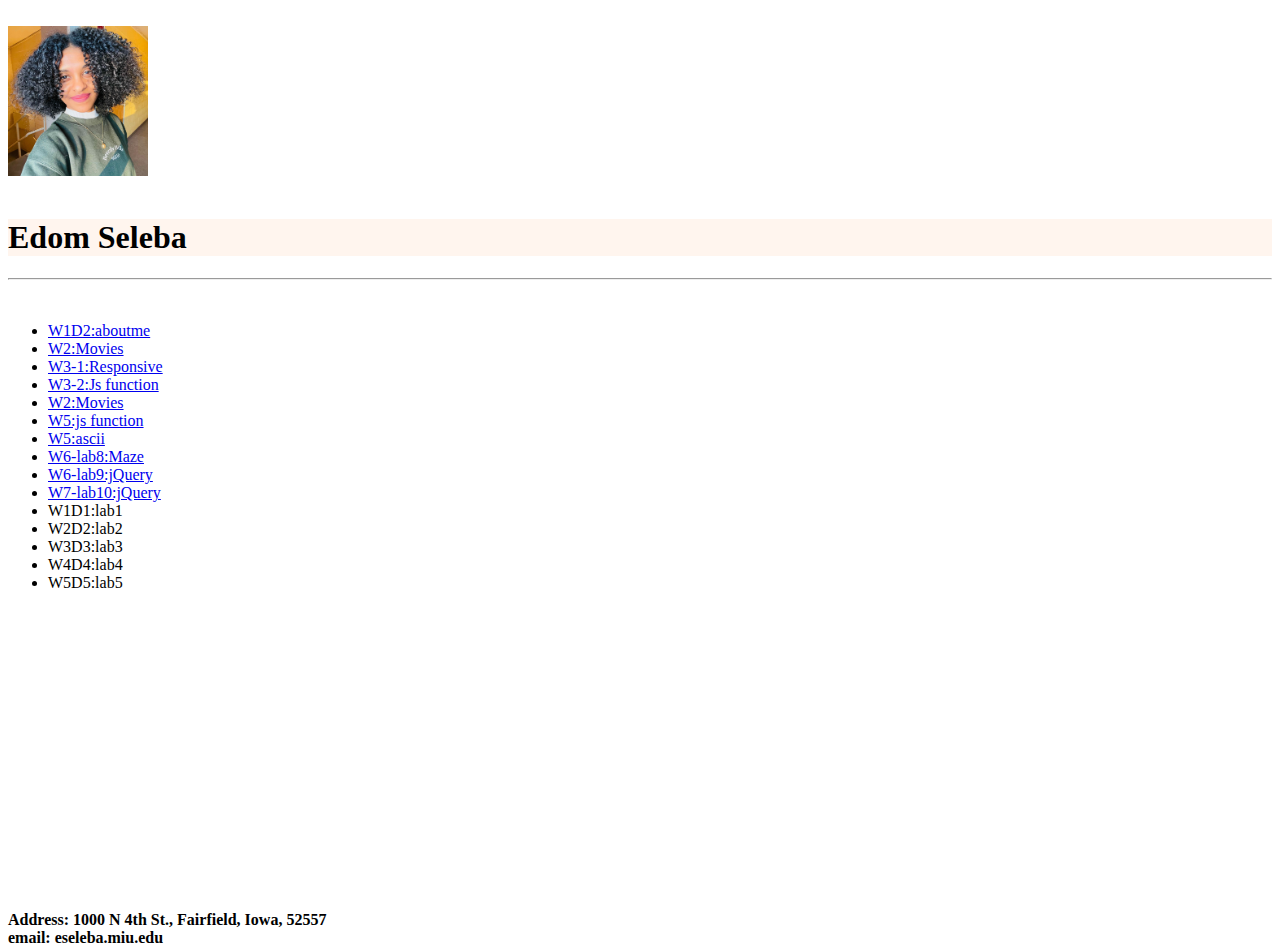
<file: index.html>
<!DOCTYPE html>
<html lang="en">
<head>
    <meta charset="UTF-8">
    <meta http-equiv="X-UA-Compatible" content="IE=edge">
    <meta name="viewport" content="width=device-width, initial-scale=1.0">
    <title>Edom T Seleba</title>
    <link rel="stylesheet" type="text/css" href="style.css">
</head>

<body>
    <br>
    <img src="img/IMG.jpeg" height="150" alt="Profile picture"/>

   <br><br>
        <h1  style="background-color:seashell;">Edom Seleba</h1>
<hr>
<br>
        <ul>
        <li><a href="aboutme.html"> W1D2:aboutme</a></li>
        <li><a href="file:///Users/edomteare/Desktop/EdiTeare.github.io/week2/index.html"> W2:Movies</a></li>
        <li><a href="file:///Users/edomteare/Desktop/EdiTeare.github.io/week3-1/index.html"> W3-1:Responsive</a></li>
        <li><a href="file:///Users/edomteare/Desktop/EdiTeare.github.io/week3-2/JsIntro.html"> W3-2:Js function</a></li>
        <li><a href="file:///Users/edomteare/Desktop/EdiTeare.github.io/lab4/scope-and-encapsulation.html"> W2:Movies</a></li>
        <li><a href="file:///Users/edomteare/Desktop/EdiTeare.github.io/Week5-lesson7/JsFunctions.html"> W5:js function</a></li>
        <li><a href="file:///Users/edomteare/Desktop/EdiTeare.github.io/Week5-lesson7/ascii.html"> W5:ascii</a></li>
        <li><a href="file:///Users/edomteare/Desktop/EdiTeare.github.io/Lab8/maze.html"> W6-lab8:Maze</a></li>
        <li><a href="file:///Users/edomteare/Desktop/EdiTeare.github.io/lab9/task.html"> W6-lab9:jQuery</a></li>
        <li><a href="file:///Users/edomteare/Desktop/EdiTeare.github.io/Lab.10/myClearScreen.html"> W7-lab10:jQuery</a></li>





        



        <li>W1D1:lab1</li>
        <li>W2D2:lab2</li>
        <li>W3D3:lab3</li>
        <li>W4D4:lab4</li>
        <li>W5D5:lab5</li>
    </ul>
    <footer>
       <h4>Address: 1000 N 4th St., Fairfield, Iowa, 52557<br>
        email: eseleba.miu.edu</h4>
    </footer>

</body>
</html>
</file>
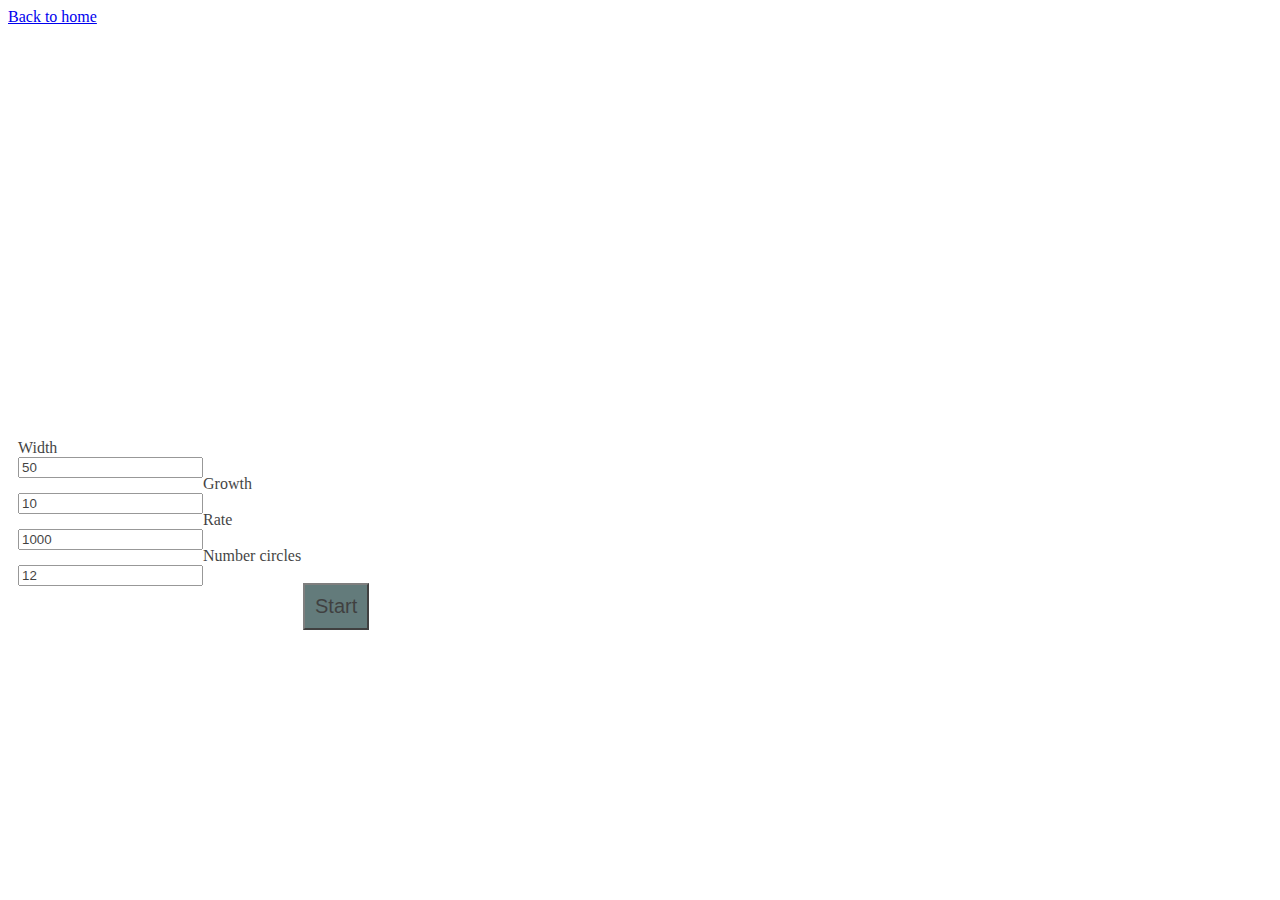
<file: Lab.10/index.html>
<!DOCTYPE html>
<html lang="en">

<head>

    <meta charset="UTF-8">
    <title>Clean Screen</title>
    <link href="myStyle.css" rel="stylesheet" />
    <script src="jquery-3.6.0.js" type="text/javascript"></script>
    <script src="script.js"></script>
</head>

<body>
    <a href="https://github.com/EdiTeare/EdiTeare.github.io">Back to home</a>
    <div id="circles">
    </div>

    <div class="controls grid-container">
        <span>
        <div><label class="itemMenu">Width </label> <br><input id="width" class="itemMain" type="number"
                value="50" /></div><br>
        <div><label class="itemMenu">Growth </label> <br><input id="growth" class="itemMain" type="number"
                value="10" /></div><br>
        <div><label class="itemMenu">Rate </label> <br><input id="rate" class="itemMain" type="number" value="1000" />
        </div><br>
        <div><label class="itemMenu">Number circles </label><br> <input id="circlesNumber" class="itemMain"
                type="number" value="12" /></div><br>

        <div>
            <span><button id="startBtn" class="start">Start</button></span>
        </div>
        </span>
    </div>

</body>

</html>
</file>
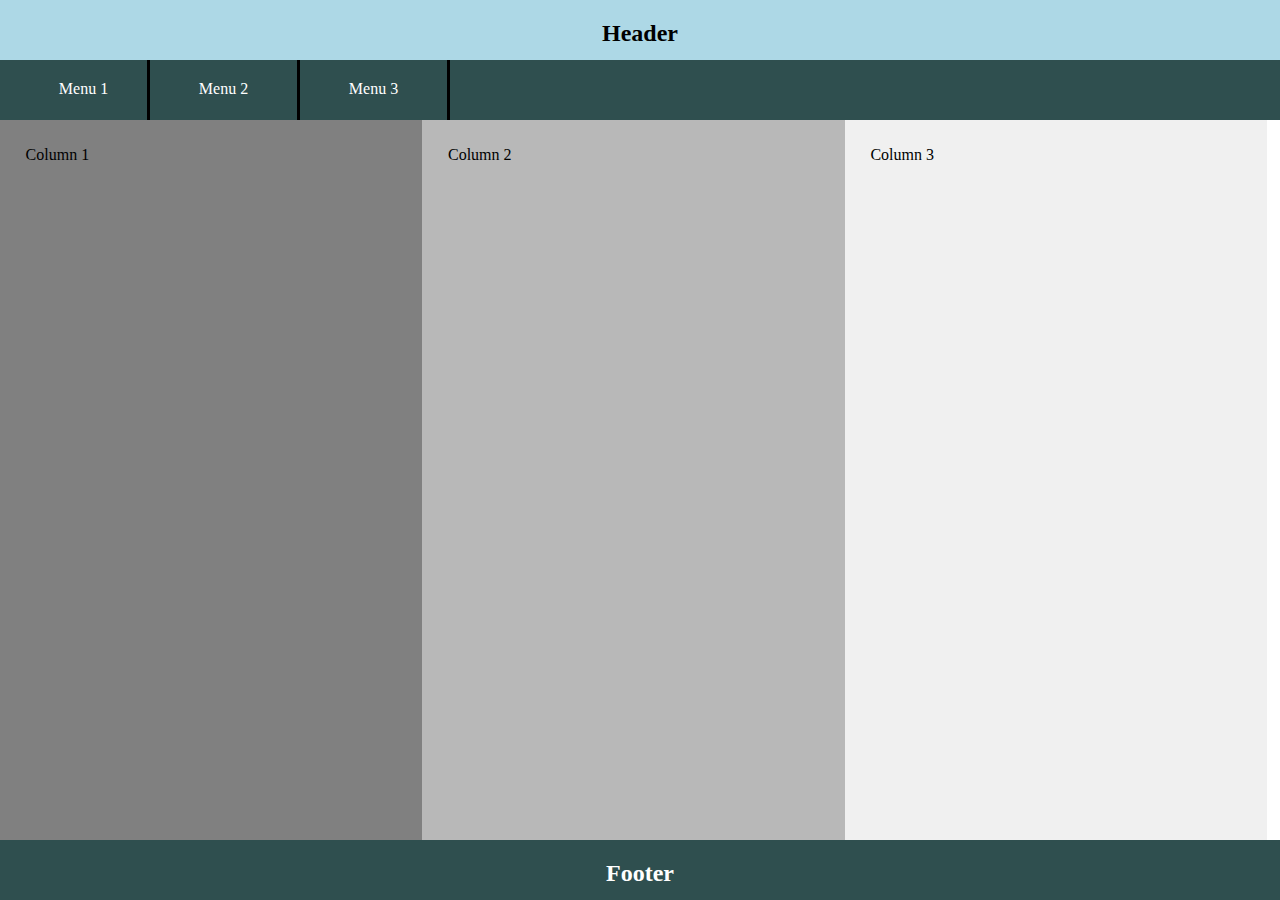
<file: week3-1/index.html>
<!DOCTYPE html>
<html lang="en">
<head>
    <meta charset="UTF-8">
    <meta http-equiv="X-UA-Compatible" content="IE=edge">
    <meta name="viewport" content="width=device-width, initial-scale=1.0">
    <title>lab3</title>
    <link href="myStyle.css" rel="stylesheet">

</head>
<body>
    <div class="grid-container">
        <div class=" item item-header">
            <h2 class="text">Header</h2>
        </div>
        <div class="item item-menu">
            <div class="flex-box">
                <div class="flex-item item-1">Menu 1</div>
                <div class="flex-item item-2">Menu 2</div>
                <div class="flex-item item-3">Menu 3</div>
            </div>
        </div>
        <div class="item item-col">
            <div class="col col-1">Column 1</div>
            <div class="col col-2">Column 2</div>
            <div class="col col-3">Column 3</div>
        </div>
        <div class="item item-footer">
            <h2>Footer</h2>
        </div>
    </div>
</body>
</html>
</file>
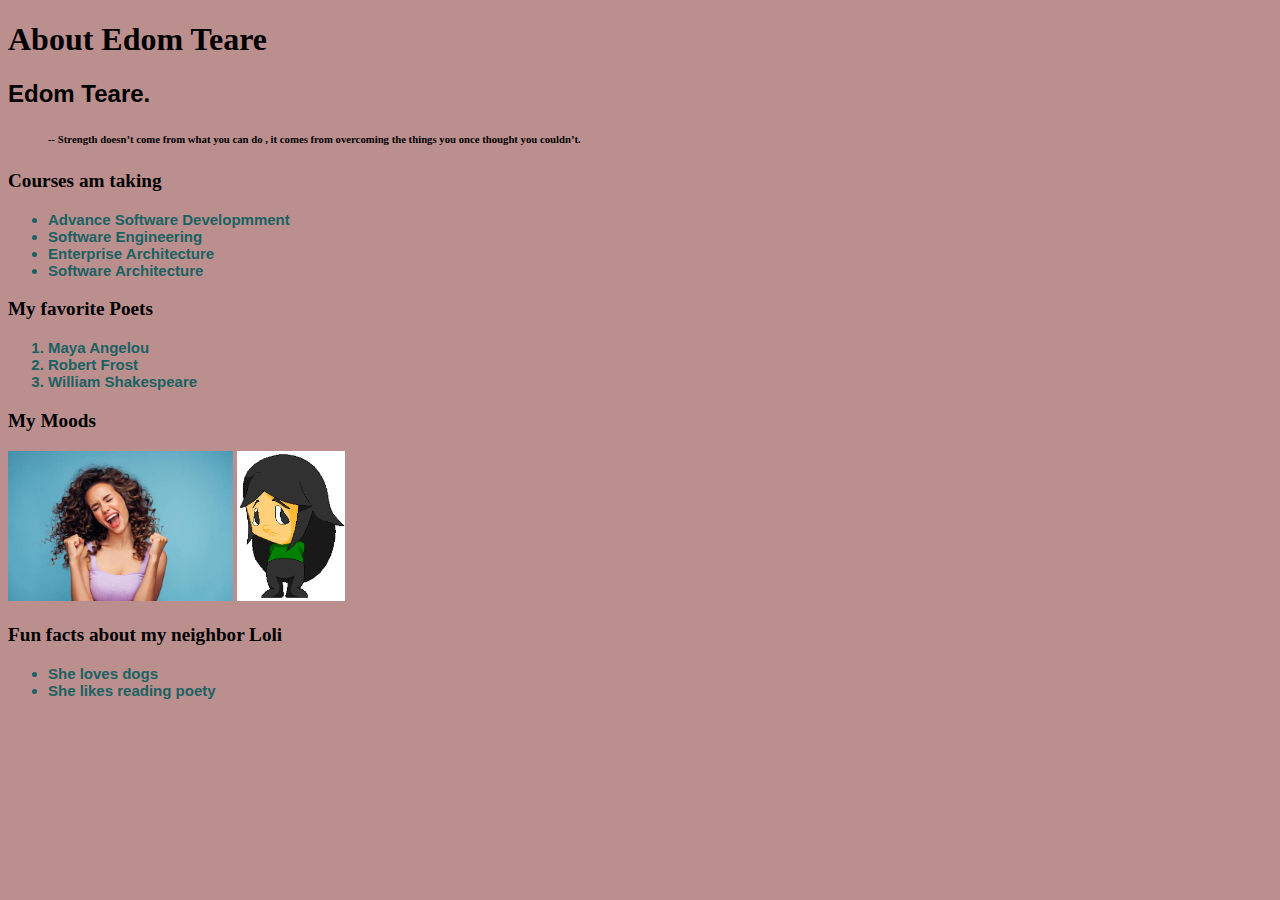
<file: aboutme.html>
<!DOCTYPE html>
<html lang="en">
<head>
    <meta charset="UTF-8">
    <meta http-equiv="X-UA-Compatible" content="IE=edge">
    <meta name="viewport" content="width=device-width, initial-scale=1.0">
    <title>aboutme</title>
    <link rel="stylesheet" type="text/css" href="styleme.css">

</head>
<body>
    <h1>About Edom Teare</h1>
    <h2>Edom Teare. </h2>
    <blockquote>
        <h6 class="motto">-- Strength doesn’t come from what you can do , it comes from overcoming the things you once thought you couldn’t.</h6>
    </blockquote>
    <p>Courses am taking</p>
    <ul id="course">
        <li>Advance Software Developmment</li>
        <li>Software Engineering</li>
        <li>Enterprise Architecture</li>
        <li>Software Architecture</li>
    </ul>
    <p>My favorite Poets</p>
    <ol id="movies">
        <li>Maya Angelou</li>
        <li>Robert Frost</li>
        <li>William Shakespeare</li>
    </ol>
    <p>My Moods</p>
    <img src="img/excited.jpeg" height="150" alt="Exited face"/>
    <img src="img/sad.jpeg" height="150" alt="Sad face"/>
    <p>Fun facts about my neighbor Loli</p>
    <ul id="fun">
        <li>She loves dogs</li>
        <li>She likes reading poety </li>
    </ul>
</body>
</html>
</file>
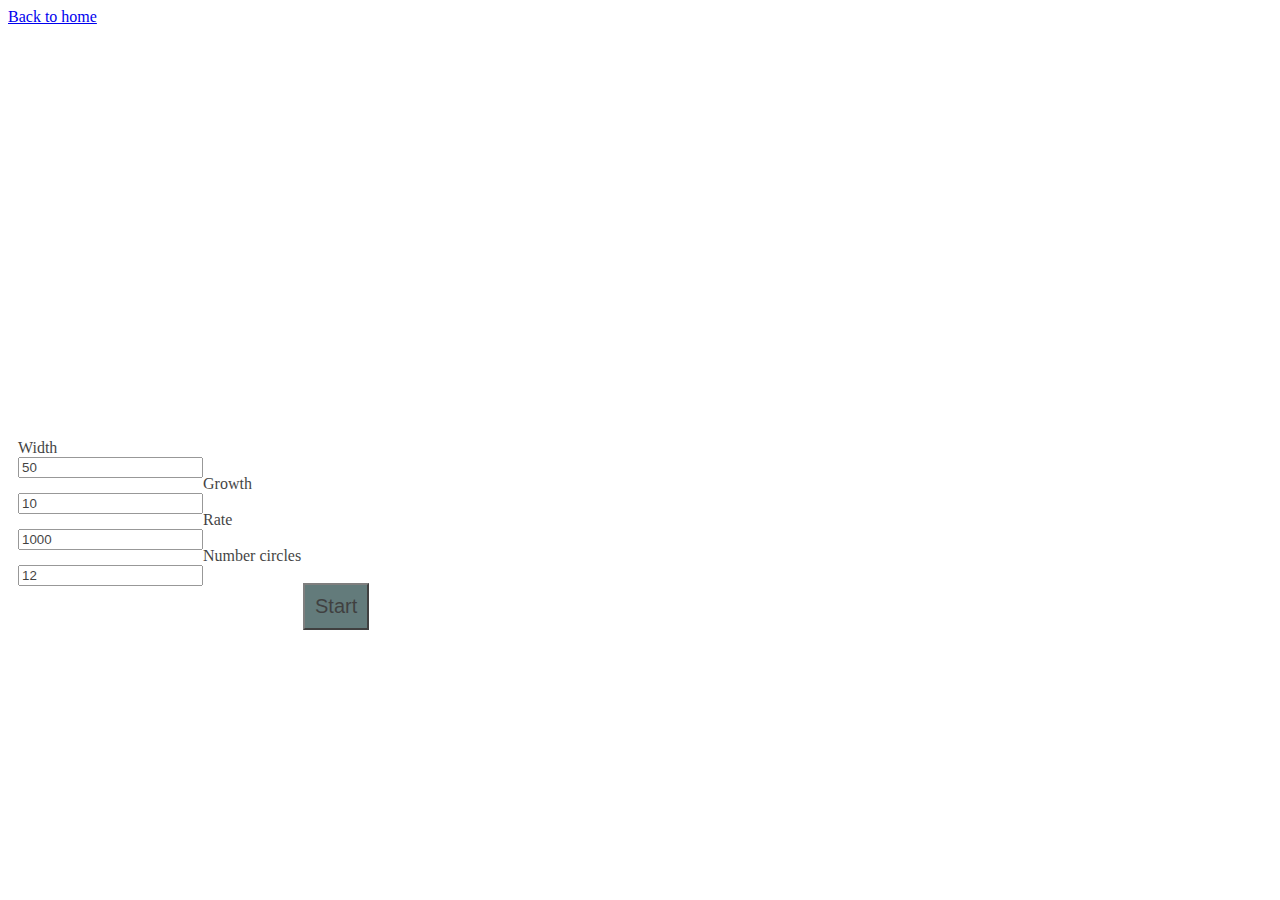
<file: Lab.10/myClearScreen.html>
<!DOCTYPE html>
<html lang="en">

<head>

    <meta charset="UTF-8">
    <title>Clean Screen</title>
    <link href="circle.css" rel="stylesheet" />
    <script src="events.js" type="text/javascript"></script>
    <script src="myClearScreen.html"></script>
</head>

<body>
    <a href="https://github.com/EdiTeare/EdiTeare.github.io">Back to home</a>
    <div id="circles">
    </div>

    <div class="controls grid-container">
        <span>
        <div><label class="itemMenu">Width </label> <br><input id="width" class="itemMain" type="number"
                value="50" /></div><br>
        <div><label class="itemMenu">Growth </label> <br><input id="growth" class="itemMain" type="number"
                value="10" /></div><br>
        <div><label class="itemMenu">Rate </label> <br><input id="rate" class="itemMain" type="number" value="1000" />
        </div><br>
        <div><label class="itemMenu">Number circles </label><br> <input id="circlesNumber" class="itemMain"
                type="number" value="12" /></div><br>

        <div>
            <span><button id="startBtn" class="start">Start</button></span>
        </div>
        </span>
    </div>

</body>

</html>
</file>
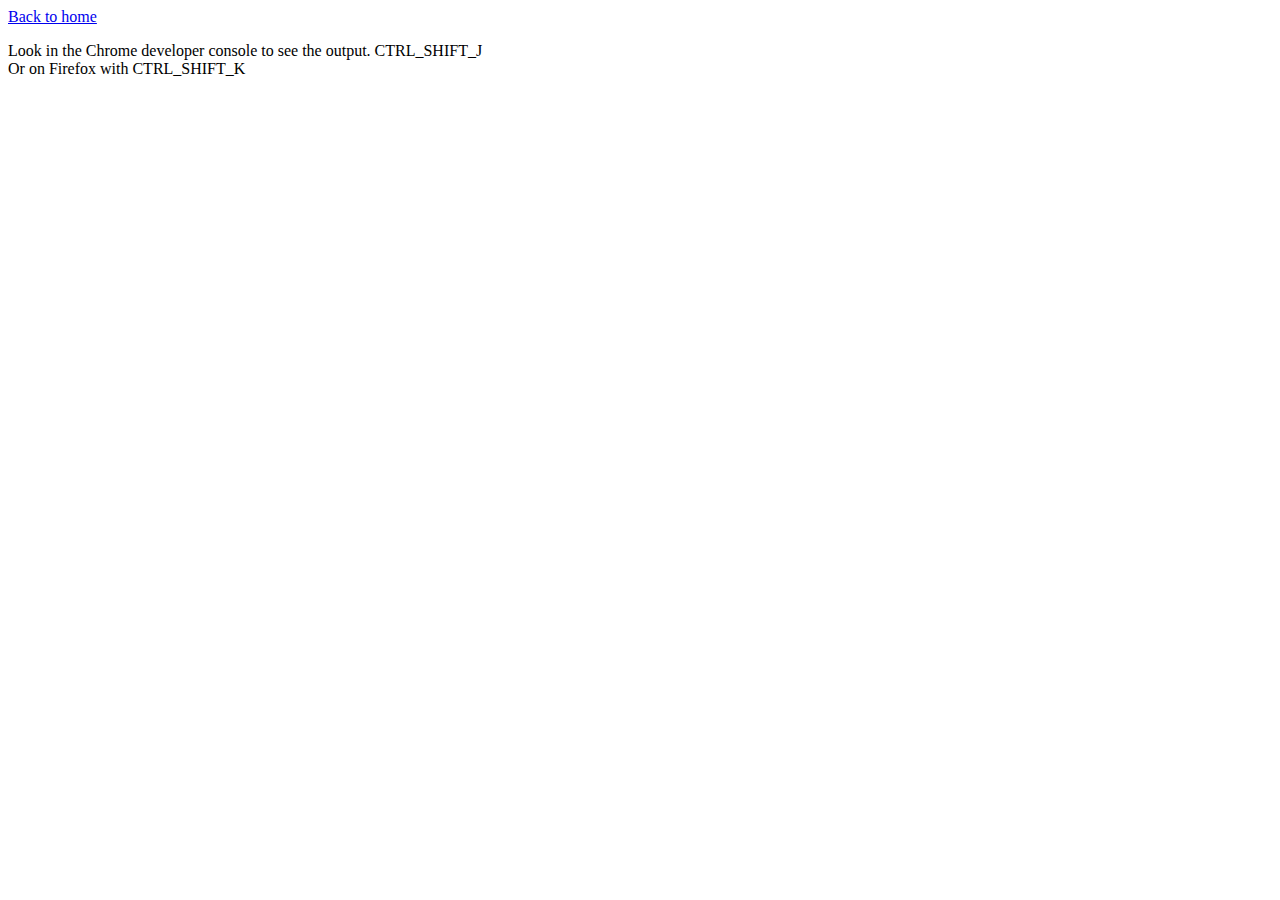
<file: lab4/scope-and-encapsulation.html>
<!DOCTYPE html>
<html lang="en">
  <head>
    <meta charset="UTF-8" />
    <title>Scope and Encapsulation</title>
    <script>
      // --- Exercise 1 start ---
      function buildArray(words) {
        return words.split(" ");
      }

      Object.defineProperty(String.prototype, "filter", {
        value: function (bannedWords) {
          const givenWords = buildArray(this);
          bannedWords.forEach((word) => {
            const index = givenWords.indexOf(word);
            if (index > -1) {
              // only splice array when item is found
              givenWords.splice(index, 1); // 2nd parameter means remove one item only
            }
          });
          return givenWords.join(" ");
        },
      });
      console.log("Printing out the result of string filter ... ");
      console.log("This house is not nice".filter(["not"]));
      // --- Exercise 1 end ---

      // --- Exercise 2 start ---
      function bubbleSort(arr) {
        console.log("Before sorting --- ", arr);
        for (var i = 0; i < arr.length; i++) {
          // Last i elements are already in place
          for (var j = 0; j < arr.length - i - 1; j++) {
            // Checking if the item at present iteration
            // is greater than the next iteration
            if (arr[j] > arr[j + 1]) {
              // If the condition is true then swap them
              var temp = arr[j];
              arr[j] = arr[j + 1];
              arr[j + 1] = temp;
            }
          }
        }
        // Print the sorted array
        console.log("After bubble sort --- ",arr);
      }

      // This is an unsorted array
      var arr1 = [63, 24, 35, 86, 4, 7, 95, 79];
      var arr2 = [6, 4, 0, 3, -2, 1];
      console.log("Printing out the result of bubble sort ... ");
      bubbleSort(arr1)
      bubbleSort(arr2);
      // --- Exercise 2 end ---



      // --- Exercise 3 start ---
      class Person {
        constructor(name) {
          this.name = name;
        }

        teach(subject) {
          console.log(this.name + " is now teaching " + subject);
        }
      }

      const person = {
        setName: function (name) {
          this.name = name;
        },
        teach: function (subject) {
          console.log(this.name + " is now teaching " + subject);
        },
      };

      console.log(
        "Printing out the result of Teacher object with constructor ... "
      );
      const teacherOne = new Person("Edom Seleba");
      teacherOne.teach("Web Application Programming.");

      console.log(
        "Printing out the result of Teacher object with no constructor ... "
      );
      const teacherTwo = Object.create(person);
      teacherTwo.setName("Matt Damon");
      teacherTwo.teach("Software Engineering");

      class NewPerson {
        constructor(name, age) {
          this.name = name;
          this.age = age;
        }

        greeting() {
          console.log(
            "Greetings, my name is " +
              this.name +
              " and I am " +
              this.age +
              " years old"
          );
        }

        salute() {
          console.log(
            "Good morning!, and in case I dont see you, good afternoon, good evening and good night!"
          );
        }
      }

      class Student extends Person {
        constructor(name, age, major) {
          super(name, age);
          this.major = major;
        }

        greeting() {
          console.log(
            "Hey, my name is " + this.name + " and I am studying " + this.major
          );
        }
      }

      class Professor extends Person {
        constructor(name, age, department) {
          super(name, age);
          this.department = department;
        }

        salute() {
          console.log(
            "Good day, my name is " +
              this.name +
              " and I am in the " +
              this.department +
              " department."
          );
        }
      }

      const personObj = new NewPerson("Ben", 24);
      const studentObj = new Student("Donald", 30, "Computer Science");
      const proffessorObj = new Professor("Albert", 80, "IT");

      console.log(
        "Printing out the result of Person object with constructor ... "
      );
      personObj.greeting();
      personObj.salute();

      console.log(
        "Printing out the result of Student object with constructor ... "
      );
      studentObj.greeting();

      console.log(
        "Printing out the result of Professor object with constructor... "
      );
      proffessorObj.salute();
      // --- Exercise 3 end ---

      // --- Exercise 4 start ---
      const personTwo = {
        setName: function (name) {
          this.name = name;
        },
        setAge: function (age) {
          this.age = age;
        },
        greeting: function () {
          console.log(
            "Greetings, my name is " +
              this.name +
              " and I am " +
              this.age +
              " years old"
          );
        },
        salute: function () {
          console.log(
            "Good morning!, and in case I dont see you, good afternoon, good evening and good night!"
          );
        },
      };

      const studentTwo = {
        __proto__: personTwo,
        setMajor: function (major) {
          this.major = major;
        },
        greeting: function () {
          console.log(
            "Hey, my name is " + this.name + " and I am studying " + this.major
          );
        },
      };

      const professorTwo = {
        __proto__: personTwo,
        setDepartment: function (department) {
          this.department = department;
        },
        salute: function () {
          console.log(
            "Good day, my name is " +
              this.name +
              " and I am in the " +
              this.department +
              " department."
          );
        },
      };
      console.log(
        "Printing out the result of PersonTwo object with no constructor ... "
      );
      const person2 = Object.create(personTwo);
      person2.setName("Person Two");
      person2.setAge(30);
      person2.greeting();
      person2.salute();

      console.log(
        "Printing out the result of StudentTwo object with no constructor ... "
      );
      student2 = Object.create(studentTwo);
      student2.setName("Student Two");
      student2.setAge(22);
      student2.setMajor("Marketing");
      student2.greeting();

      console.log(
        "Printing out the result of ProfessorTwo object with no constructor ... "
      );
      professor2 = Object.create(professorTwo);
      professor2.setName("Professor Two");
      professor2.setAge(76);
      professor2.setDepartment("Social Science");
      professor2.salute();
      // --- Exercise 4 end ---
    </script>
  </head>

  <body>
    <a href="https://github.com/EdiTeare/EdiTeare.github.io">Back to home</a>
    <p>
      Look in the Chrome developer console to see the output. CTRL_SHIFT_J
      <br />
      Or on Firefox with CTRL_SHIFT_K
    </p>
  </body>
</html>
</file>
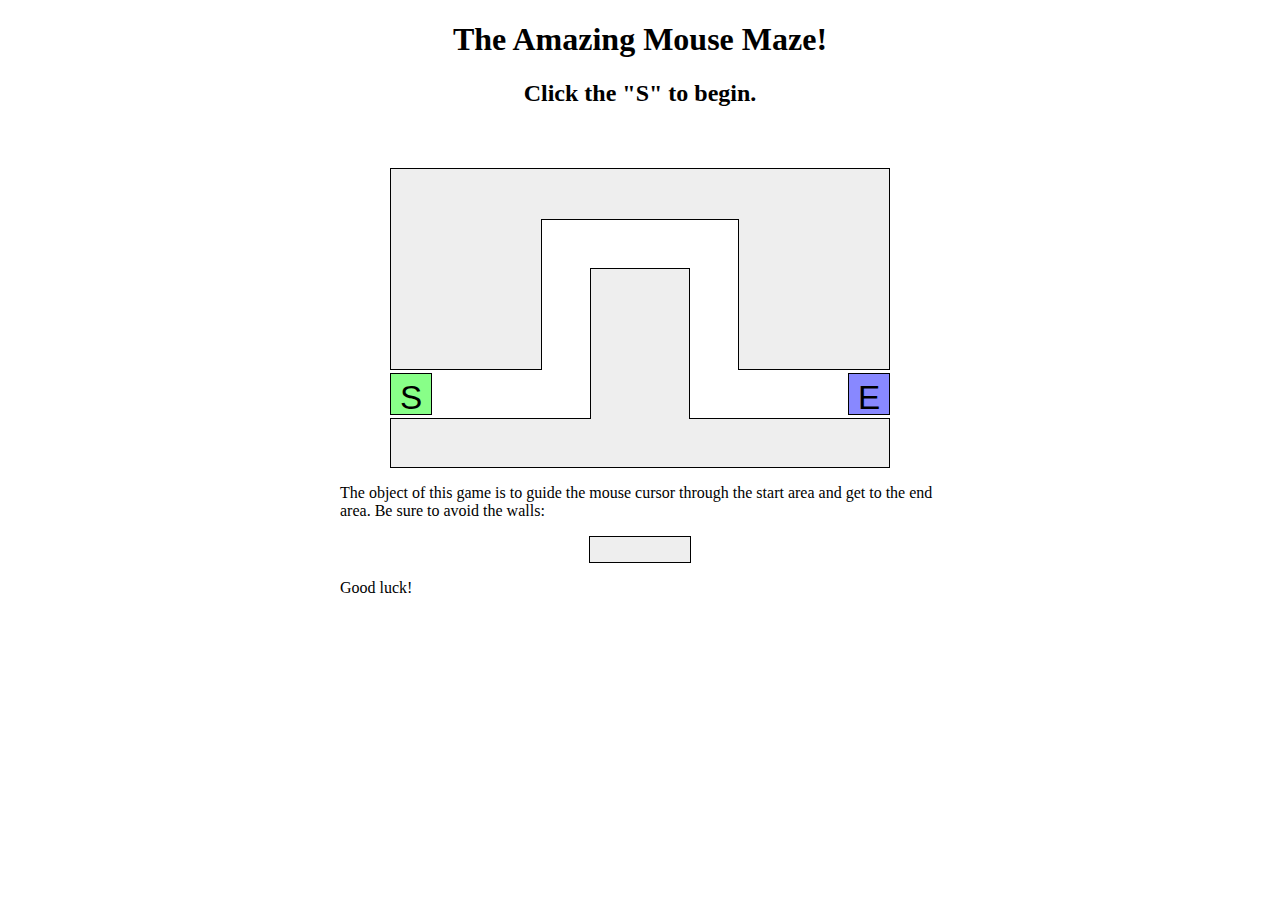
<file: Lab8/maze.html>
<!DOCTYPE html>
<html>
	<!--
	CSE 190 M Lab 7 HTML file
	You should download this file for your lab, but you should not edit its contents.
	-->

	<head>
		<title>Maze!</title>
		
		<!-- provided files; do not modify -->
		<link href="maze.css" type="text/css" rel="stylesheet" />
		<script src="https://ajax.googleapis.com/ajax/libs/jquery/1.7.2/jquery.min.js" type="text/javascript"></script>
		
		<!-- your code -->
		<script src="maze.js" type="text/javascript"></script>
	</head>

	<body>
		<h1>The Amazing Mouse Maze!</h1>
		<h2 id="status">Click the "S" to begin.</h2>
		<h3 id="status_msg">MESSAGE</h3>
		
		<!-- This part of the page represents the maze -->
		<div id="maze">
			<div id="start">S</div>
			<div class="boundary" id="boundary1"></div>
			<div class="boundary"></div>
			<div class="boundary"></div>
			<div class="boundary"></div>
			<div class="boundary"></div>
			<div id="end">E</div>
		</div>
		
		<p>
			The object of this game is to guide the mouse cursor through the start area and get to the end area.  Be sure to avoid the walls:
		</p>
		
		<div class="boundary example"></div>
		
		<p>
			Good luck!
		</p>
	</body>
</html>
</file>
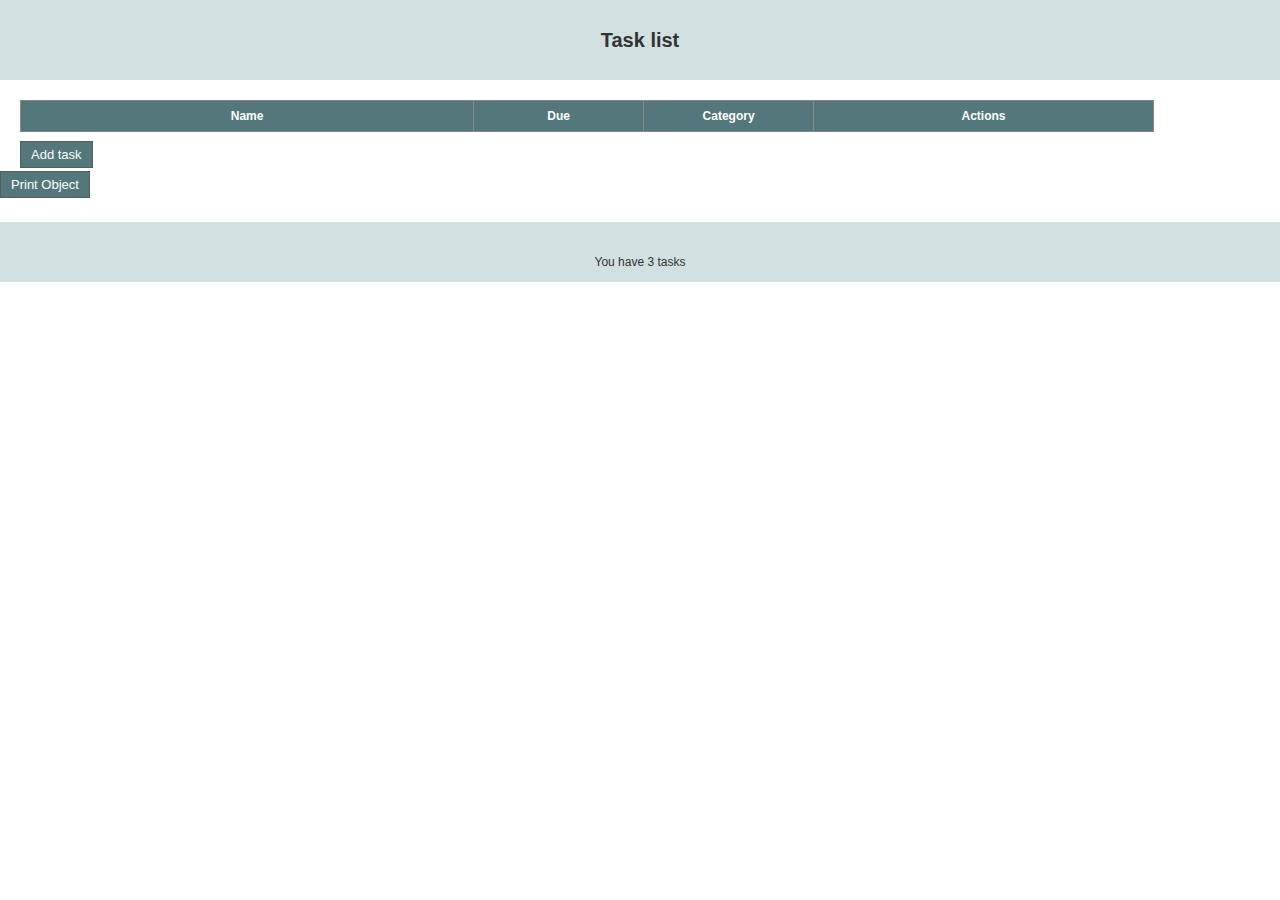
<file: lab9/task.html>
<!DOCTYPE html>
<html lang="en">
  <head>
    <meta charset="utf-8" />
    <title>Task list</title>
    <link
      rel="stylesheet"
      type="text/css"
      href="tasks.css"
      media="screen"
    />
    <script src="jquery-3.6.0.js"></script>
    <script src="jquery-tmpl.js"></script>
  </head>
  <body>
    <header>
      <span>Task list</span>
    </header>
    <main>
      <section id="taskCreation" class="not">
        <form>
          <div>
            <label>Task</label>
            <input
              type="text"
              required="required"
              name="task"
              class="large"
              placeholder="Breakfast at Tiffanys"
            />
          </div>
          <div>
            <label>Required by</label>
            <input type="date" required="required" name="requiredBy" />
          </div>
          <div>
            <label>Category</label>
            <select name="category">
              <option value="Personal">Personal</option>
              <option value="Work">Work</option>
            </select>
          </div>
          <nav>
            <a href="#" id="saveTask">Save task</a>
            <a href="#">Clear task</a>
          </nav>
        </form>
      </section>
      <section>
        <table id="tblTasks">
          <colgroup>
            <col width="40%" />
            <col width="15%" />
            <col width="15%" />
            <col width="30%" />
          </colgroup>
          <thead>
            <tr>
              <th>Name</th>
              <th>Due</th>
              <th>Category</th>
              <th>Actions</th>
            </tr>
          </thead>
          <tbody></tbody>
        </table>
        <nav>
          <a href="#" id="btnAddTask">Add task</a>
        </nav>
      </section>
    </main>
    <nav>
        <a href="#" id="printObject">Print Object</a>
      </nav>
    </section>
    <footer>You have 3 tasks</footer>
  </body>
  <script>
    $(document).ready(function () {
      $('[required="required"]')
        .prev("label")
        .append("<span>*</span>")
        .children("span")
        .addClass("required");
      $("tbody tr:even").addClass("even");
      $("#btnAddTask").click(function (evt) {
        evt.preventDefault();
        $("#taskCreation").removeClass("not");
      });

      $("#printObject").click({param1: "Hello", param2: "World"}, function(evt){
        evt.preventDefault();
        console.log( JSON.stringify(evt.data));
      });

      $("tbody tr").click(function (evt) {
        $(evt.target)
          .closest("td")
          .siblings()
          .andSelf()
          .toggleClass("rowHighlight");
      });
      $("#tblTasks tbody").on("click", ".deleteRow", function (evt) {
        evt.preventDefault();
        $(evt.target).parents("tr").remove();
      });
      $("#saveTask").click(function (evt) {
        evt.preventDefault();
        var task = $("form").toObject();
        $("#taskRow").tmpl(task).appendTo($("#tblTasks tbody"));
      });
    });
    (function ($) {
      $.fn.extend({
        toObject: function () {
          var result = {};
          $.map(this.serializeArray(), function (v,i) {
            result[v.name] = v.value;
          });

          return result;
        },
        fromObject: function (obj) {
          $.each(this.find(":input"), function (i, v) {
            var name = $(v).attr("name");
            if (obj[name]) {
              $(v).val(obj[name]);
            } else {
              $(v).val("");
            }
          });
        },
      });
    })(jQuery);
  </script>
  <script id="taskRow" type="text/x-jQuery-tmpl">
    <tr>
    <td>${task}</td>
    <td><time datetime="${requiredBy}"> ${requiredBy}</time></td>
    <td>${category}</td>
    <td>
    <nav>
    <a href="#">Edit</a>
    <a href="#">Complete</a>
    <a href="#" class="deleteRow">Delete</a>
    </nav>
    </td>
    </tr>
  </script>
</html>
</file>
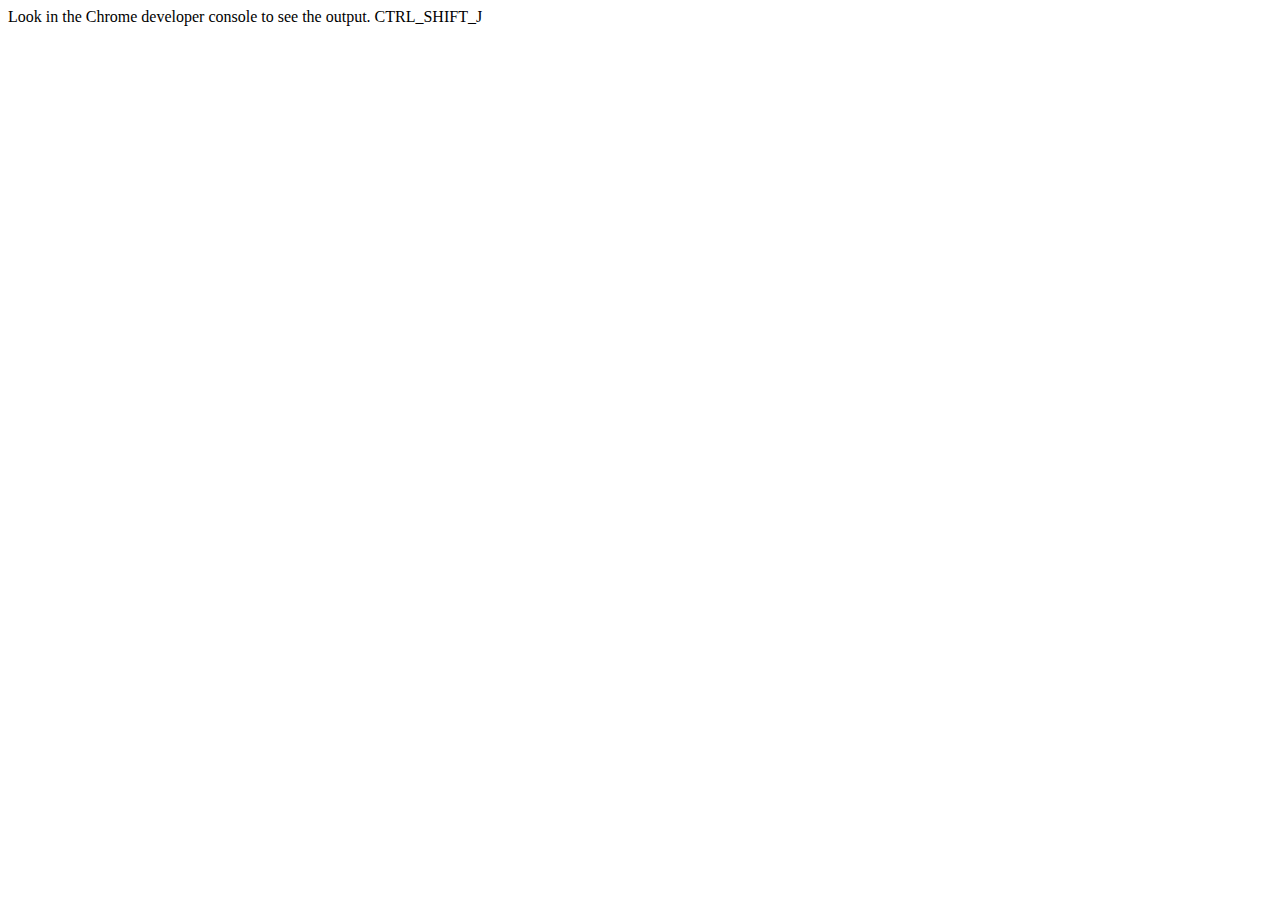
<file: week3-2/JsIntro.html>
<!DOCTYPE html>
<html lang="en">
  <head>
    <meta charset="UTF-8" />
    <title>Js Functions</title>
    <script>
      /* runs test to see if expected argument is === to value returned by argument */
      function myFunctionTest(expected, found) {
        return expected === found
          ? "TEST SUCCEEDED"
          : "TEST FAILED.  Expected " + expected + " found " + found;
      }

      /* runs test to see if expected argument is === to value returned by argument */
      function myFunctionTestArrayEquality(expected, found) {
        return JSON.stringify(expected) === JSON.stringify(found)
          ? "TEST SUCCEEDED"
          : "TEST FAILED.  Expected " + expected + " found " + found;
      }

      /* max returns the maximum of 2 arguments */
      function max(a, b) {
        return a > b ? a : b;
      }
      console.log(
        "Expected output of max(20,10) is 20  " +
          myFunctionTest(20, max(20, 10))
      );

      /* max3 takes 3 numbers as arguments and returns the largest */
      function maxOfThree(a, b, c) {
        return max(max(a, b), c);
      }

      console.log(
        "Expected output of maxOfThree(5,4,44) is 44  " +
          myFunctionTest(44, maxOfThree(5, 4, 44))
      );
      console.log(
        "Expected output of maxOfThree(55,4,44) is 55  " +
          myFunctionTest(55, maxOfThree(55, 4, 44))
      );

      console.log(
        "Expected output of maxOfThree(55,4,44) is 55  " +
          myFunctionTest(55, maxOfThree(55, 4, 44))
      );

      function isVowel(char) {
        let vowel = "a e i o u";
        return vowel.includes(char);
      }

      console.log(
        'Excepted out of isVowel("a") is true ' +
          myFunctionTest(true, isVowel("a"))
      );
      console.log(
        'Excepted out of isVowel("b") is false ' +
          myFunctionTest(false, isVowel("b"))
      );

      function sum(num) {
        sum = 0;
        for (let i = 0; i < num.length; ++i) {
          sum += num[i];
        }
        return sum;
      }

      function multiply(num) {
        mult = 1;
        for (let i = 0; i < num.length; ++i) {
          mult *= num[i];
        }
        return mult;
      }

      console.log(
        "Excepted out of sum([1, 2, 3, 4]) is 10 " +
          myFunctionTest(10, sum([1, 2, 3, 4]))
      );
      console.log(
        "Excepted out of multiply([1, 2, 3, 4]) is 24 " +
          myFunctionTest(24, multiply([1, 2, 3, 4]))
      );

      function reverse(str) {
        reverseStr = "";
        for (let i = str.length - 1; i >= 0; --i) {
          reverseStr += str.charAt(i);
        }

        return reverseStr;
      }

      console.log(
        'Excepted out of reverse("daniel") is leinad ' +
          myFunctionTest("leinad", reverse("daniel"))
      );

      function findLongestWord(words) {
        longestWord = 0;
        const myArr = words.split(" ");
        for (let i = 0; i < myArr.length; ++i) {
          if (longestWord < myArr[i].length) longestWord = myArr[i].length;
        }
        return longestWord;
      }

      console.log(
        'Excepted out of findLongestWord("returns the length of the longest one") is 7 ' +
          myFunctionTest(
            7,
            findLongestWord("returns the length of the longest one")
          )
      );

      function filterLongWords(words, wordLength) {
        let longestWords = [];
        for (let i = 0; i < words.length; ++i) {
          if (words[i].length > wordLength) {
            longestWords.push(words[i]);
          }
        }
        return longestWords;
      }

      console.log(
        'Excepted out of filterLongWords(["returns", "the", "length", "of", "the", "longest", "one"]) is ["returns", "longest"] ' +
          myFunctionTestArrayEquality(
            ["returns", "longest"],
            filterLongWords(
              ["returns", "the", "length", "of", "the", "longest", "one"],
              6
            )
          )
      );

      const a = [1, 3, 5, 3, 3];

      const b = a.map((e) => e * 10);
      console.log("a) Multiply each element by 10");
      console.log(b);

      const c = a.filter((e) => e === 3);
      console.log("b) Return array with all elements equal to 3");
      console.log(c);

      const d = a.reduce((e1, e2) => e1 + e2);
      console.log("c) Return the product of all elements");
      console.log(d);

      function shortest(a, b, c) {
        let short = a;
        if (b.length < short.length) {
          short = b;
        }
        if (c.length < short.length) {
          short = c;
        }
        return short;
      }

      console.log(shortest("hello", "z", "bye"));
    </script>
  </head>

  <body>
    Look in the Chrome developer console to see the output. CTRL_SHIFT_J 
  </body>
</html>
</file>
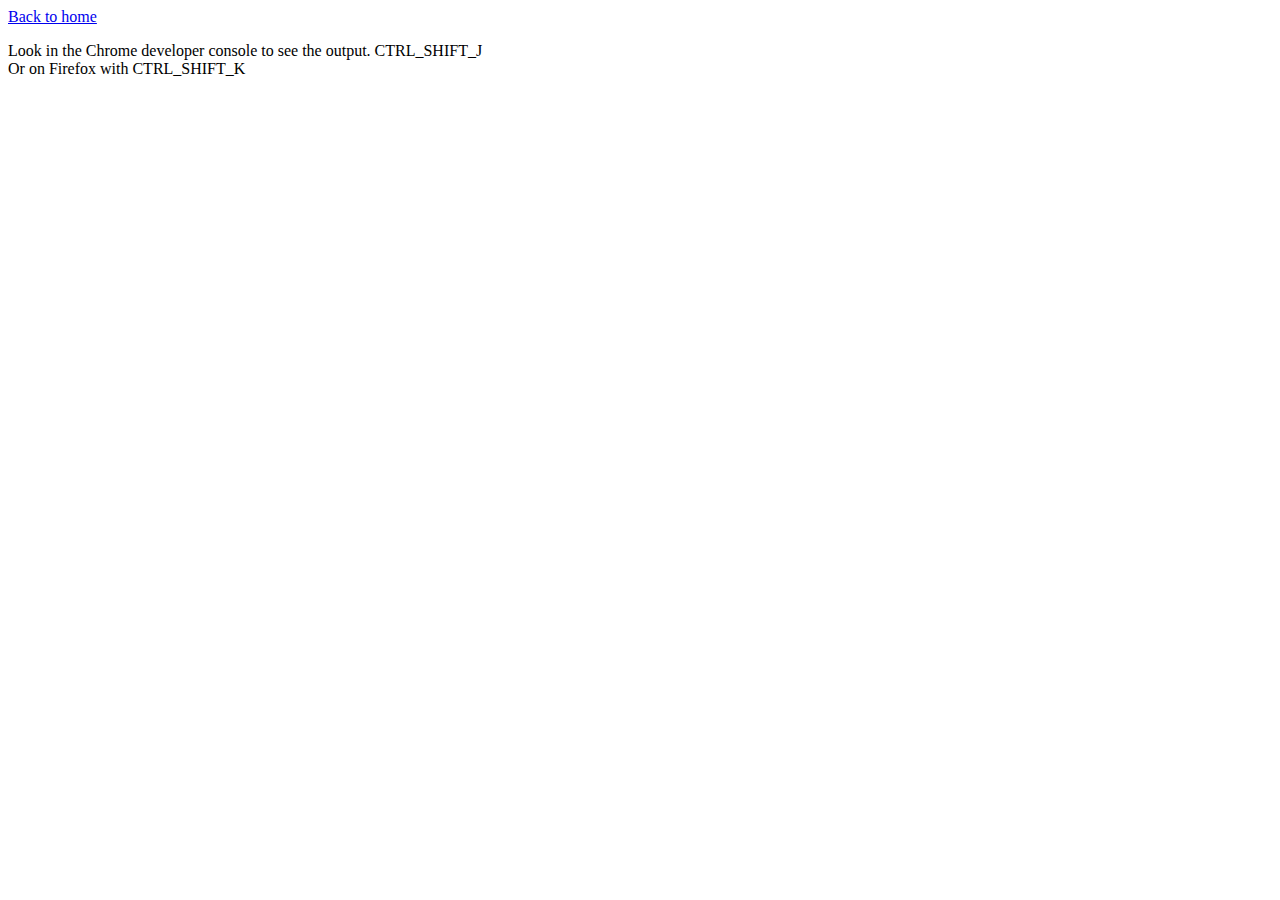
<file: Week5-lesson7/JsFunctions.html>
<!DOCTYPE html>
<html lang="en">
  <head>
    <meta charset="UTF-8" />
    <title>Js Functions</title>
    <script>
      /* runs test to see if expected argument is === to value returned by argument */
      function myFunctionTest(expected, found) {
        return expected === found
          ? "TEST SUCCEEDED."
          : "TEST FAILED.  Expected " + expected + " found " + found;
      }

      function myFunctionTestForLongWords(expected, found) {
        result = false;
        if(expected.length !== found.length){
            return "TEST FAILED.  Expected Number of Elements " + expected.length + " found " + found.length;
        }else{
            for(let i=0; i<expected.length; i++){
                if(expected[i] !== found[i]){
                    return "TEST FAILED.  Expected Element " + expected[i] + " found " + found[i];
                }
            }
            return "TEST SUCCEEDED.";
        }
      }

      function sum(num) {
        const initialValue = 0;
        return num.reduce(
          (previousValue, currentValue) => previousValue + currentValue,
          initialValue
        );
      }

      function multiply(num) {
        const initialValue = 1;
        return num.reduce(
          (previousValue, currentValue) => previousValue * currentValue,
          initialValue
        );
      }

      console.log(
        "Excepted out of sum([1, 2, 3, 4]) is 10 " +
          myFunctionTest(10, sum([1, 2, 3, 4]))
      );

      console.log(
        "Excepted out of multiply([1, 2, 3, 4]) is 24 " +
          myFunctionTest(24, multiply([1, 2, 3, 4]))
      );

      function reverse(str) {
        return str.split("").reverse().join("");
      }

      console.log(
        'Excepted out of reverse("daniel") is leinad ' +
          myFunctionTest("leinad", reverse("daniel"))
      );

      function filterLongWords(words, length){
        return words.filter((word) => word.length > length);
      }

      console.log(
        "Excepted out of filterLongWords([Hello, Excellent, Gorgeous, Hey]) is [Excellent, Gorgeous] " +
        myFunctionTestForLongWords(["Excellent", "Gorgeous"], filterLongWords(["Hello", "Excellent", "Gorgeous", "Hey"], 5))
      );

    </script>
  </head>

  <body>
    <a href="https://editeare.github.io/">Back to home</a>
    <p>
      Look in the Chrome developer console to see the output. CTRL_SHIFT_J
      <br />
      Or on Firefox with CTRL_SHIFT_K
    </p>
  </body>
</html>
</file>
<file: style.css>
body{
    font-family: Verdana;
}*{
    margin: 5;
    padding: 5;
}
header,footer{
    position: absolute;
    background-color: seashell;
    width: 100%;
    color: black;
}
header{
    height: 10vh;
    left: 15%;
}
footer{
    height: 0vh;
    bottom: 10px;
}
</file>
<file: Lab.10/myStyle.css>
.circle{
    border-radius: 50%;
    border: rgb(198, 227, 12) solid 3px;
    padding: 1px;
    text-align: center;
}
.black{
    background-color: #1d1e1f;
}
div {
    text-align: center;
}
span {
    display: inline-block;
    vertical-align: middle;
    line-height: normal;
}
.inlineBlock{
    display: inline-block;
}
.controls{
    position: fixed;
    bottom: 250px;
    background-color: white;
    opacity: 75%;
    width: 100%;
}

.itemMenu { 
    grid-area: menu;
    float: left;
}
.itemMain { 
    grid-area: main;
    float: left;
}

.grid-container {

    display: grid;
    grid-template-areas:
            'menu menu main main'
            'menu menu main main';
    grid-gap: 10px;
    padding: 10px;
}

.grid-container > div {
    text-align: center;
    padding: 10px 0;
    font-size: 20px;

}
button{
    text-align: center;
    padding: 10px;
    font-size: 20px;
}
.absolute{
    position: absolute;
}
.start{
    background-color:darkslategrey;
}
</file>
<file: week3-1/myStyle.css>
* {
    box-sizing: border-box; }
  
  body {
    margin: 0;
    padding: 0; }
  
  .grid-container {
    display: grid;
    height: 100vh;
    grid-template-rows: 60px 60px 1fr 60px; }
  
  .item-header {
    background-color: lightblue;
    text-align: center; }
    .item-header .text {
      font-weight: bold; }
  
  .item-footer {
    background-color:darkslategrey;
    color: white;
    text-align: center; }
  
  .item-menu {
    background-color: darkslategrey; }
    .item-menu .flex-box {
      display: flex; }
      .item-menu .flex-box .flex-item {
        border-right: solid black;
        height: 60px;
        padding: 10px;
        padding-top: 20px;
        text-align: center;
        color: white;
        width: 150px; }
        .item-menu .flex-box .flex-item.item-1 {
          padding-left: 30px; }
  
  .item-col .col {
    width: 33%;
    height: 100%;
    float: left;
    padding-left: 2%;
    padding-top: 2%; }
    .item-col .col.col-1 {
      background-color: gray; }
    .item-col .col.col-2 {
      background-color: rgba(128, 128, 128, 0.562); }
    .item-col .col.col-3 {
      background-color: rgba(128, 128, 128, 0.123); }
  
  @media (max-width: 600px) {
    .item-col .col {
      float: none;
      height: 50%;
      width: 100%; }
      .item-col .col.col-1 {
        float: left;
        width: 50%;
        clear: left; }
      .item-col .col.col-2 {
        float: right;
        width: 50%;
        clear: right; }
      .item-col .col.col-3 {
        clear: both; }
    .item-menu .flex-box .flex-item {
      width: 90px; }
      .item-menu .flex-box .flex-item.item-1 {
        width: 100px; } }
</file>
<file: styleme.css>
body{
    background-color:rosybrown;
}
h1,p{
color:black ;
font-weight: bolder;
font-size: 200%;
}
h2{
    font-family: Arial, Helvetica, sans-serif;
}
p{
font-size: 120%;}
#course,movies,fun{
    font-family: Arial, Helvetica, sans-serif;
    font-weight:bold;
    font-style:normal;
    font-size: 15px;
    color: rgb(26, 98, 98);

}
#movies{
    font-style:normal;
    font-size: 15px;
    font-family: Arial, Helvetica, sans-serif;
    font-weight:bold;
    color: rgb(26, 98, 98);

}
#fun{
    font-style:normal;
    font-size: 15px;
    font-family: Arial, Helvetica, sans-serif;
    font-weight:bold;
    color: rgb(26, 98, 98);  
}
</file>
<file: Lab.10/circle.css>
.circle{
    border-radius: 50%;
    border: rgb(198, 227, 12) solid 3px;
    padding: 1px;
    text-align: center;
}
.black{
    background-color: #1d1e1f;
}
div {
    text-align: center;
}
span {
    display: inline-block;
    vertical-align: middle;
    line-height: normal;
}
.inlineBlock{
    display: inline-block;
}
.controls{
    position: fixed;
    bottom: 250px;
    background-color: white;
    opacity: 75%;
    width: 100%;
}

.itemMenu { 
    grid-area: menu;
    float: left;
}
.itemMain { 
    grid-area: main;
    float: left;
}

.grid-container {

    display: grid;
    grid-template-areas:
            'menu menu main main'
            'menu menu main main';
    grid-gap: 10px;
    padding: 10px;
}

.grid-container > div {
    text-align: center;
    padding: 10px 0;
    font-size: 20px;

}
button{
    text-align: center;
    padding: 10px;
    font-size: 20px;
}
.absolute{
    position: absolute;
}
.start{
    background-color:darkslategrey;
}
</file>
<file: Lab8/maze.css>
h1, h2 {
    text-align: center;
}

p {
    width: 600px;
    margin: 1em auto;
}

#maze {
    margin: auto;
    position: relative;
    height: 300px;
    width: 500px;
}

#start, #end {
    position: absolute;
    top: 205px;
    height: 30px;
    width: 30px;
    border: 1px solid black;
    padding: 5px;
    cursor: default;

    font-family: "Helvetica", "Arial", sans-serif;
    font-size: 25pt;
    text-align: center;
}

#maze #start {
    background-color: #88ff88;
    left: 0;
}

#maze #end {
    background-color: #8888ff;
    right: 0;
}

div.boundary {
    background-color: #eeeeee;
    border: 1px solid black;
}

div.boundary.example {
    margin: auto;
    width: 100px;
    height: 25px;
}

div.youlose {
    background-color: #ff8888;
}

/*
Hack hack hack; these are CSS "sibling selectors" for selecting
neighboring elements.  Necessary to avoid giving ids to the boundary divs
*/

#maze div.boundary {
    position: absolute;

    top: 0;
    left: 0;
    height: 200px;
    width: 150px;
    z-index: 1;
}

#maze div.boundary + div.boundary {
    border-left: none;
    border-right: none;
    z-index: 2;

    left: 151px;
    height: 50px;
    width: 198px;
}

#maze div.boundary + div.boundary + div.boundary {
    border-left: 1px black solid;
    border-right: 1px black solid;
    z-index: 1;

    left: 348px;
    height: 200px;
    width: 150px;
}

#maze div.boundary + div.boundary + div.boundary + div.boundary {
    border: 1px black solid;

    top: 250px;
    left: 0;
    height: 48px;
    width: 498px;
}

#maze div.boundary + div.boundary + div.boundary + div.boundary + div.boundary {
    border-bottom: none;

    top: 100px;
    left: 200px;
    height: 150px;
    width: 98px;
}

#status_msg {
    visibility: hidden;
}
</file>
<file: lab9/tasks.css>
@CHARSET "UTF-8";

body,
h1,
h2,
h3,
h4,
h5,
h6,
p,
ul,
dl,
ol,
form,
fieldset,
input,
label,
table,
tbody,
tfoot,
th,
tr,
td,
textarea,
select {
    font-family: "helvetica neue", helvetica, "lucinda sans unicode", "sans serif";
    font-weight: normal;
    color: #333;
    padding: 0;
    border: 0;
    margin: 0;
    font-size: 12px;
}

header {
    width: 100%;
    height: 80px;
    background: #d1e0e1;
    color: #333;
    font-weight: bold;
    font-size: 20px;
    text-align: center;
    line-height: 80px;
}

footer {
    width: 100%;
    height: 60px;
    background: #d1e0e1;
    font-size: 12px;
    text-align: center;
    line-height: 80px;
    margin-top: 30px;
}

table,
th,
td {
    border: 1px solid #888;
}

section {
    margin: 20px 0 0 20px;
}

table {
    width: 90%;
    border-collapse: collapse;
}

thead {
    line-height: 30px;
}

thead th {
    background: #53777a;
    color: #fff;
    font-size: 12px;
    font-weight: bold;
    text-align: center;
}

td {
    font-size: 11px;
    line-height: 25px;
    padding-left: 10px;
}

.even {
    background-color: #f8f8f8;
}

nav {
    margin: 15px 0 10px 0;
}

nav a {
    background: #53777a;
    color: #fff;
    width: 80px;
    text-decoration: none;
    border: 1px solid #5b5b5b;
    font-size: 13px;
    text-align: center;
    padding: 5px 10px;
}

label {
    display: block;
    padding: 8px 0 8px 0;
    color: #333;
}

input {
    border-radius: 3px;
    height: 24px;
    border: 1px solid #AAA;
    padding: 0 7px;
}

input.large {
    width: 400px;
}

select {
    border: 1px solid #AAA;
    overflow: hidden;
    margin-right: 15px;
    width: 200px;
}

.required {
    color: red;
}

.not {
    display: none;
}

.rowHighlight {
    font-weight: bold;
}

label.error {
    color: red;
    font-weight: bold;
}

.overdue {
    background: #F7DCE5;
}

.warning {
    background: #F7F7DC;
}

.taskCompleted {
    text-decoration: line-through;
}
</file>
